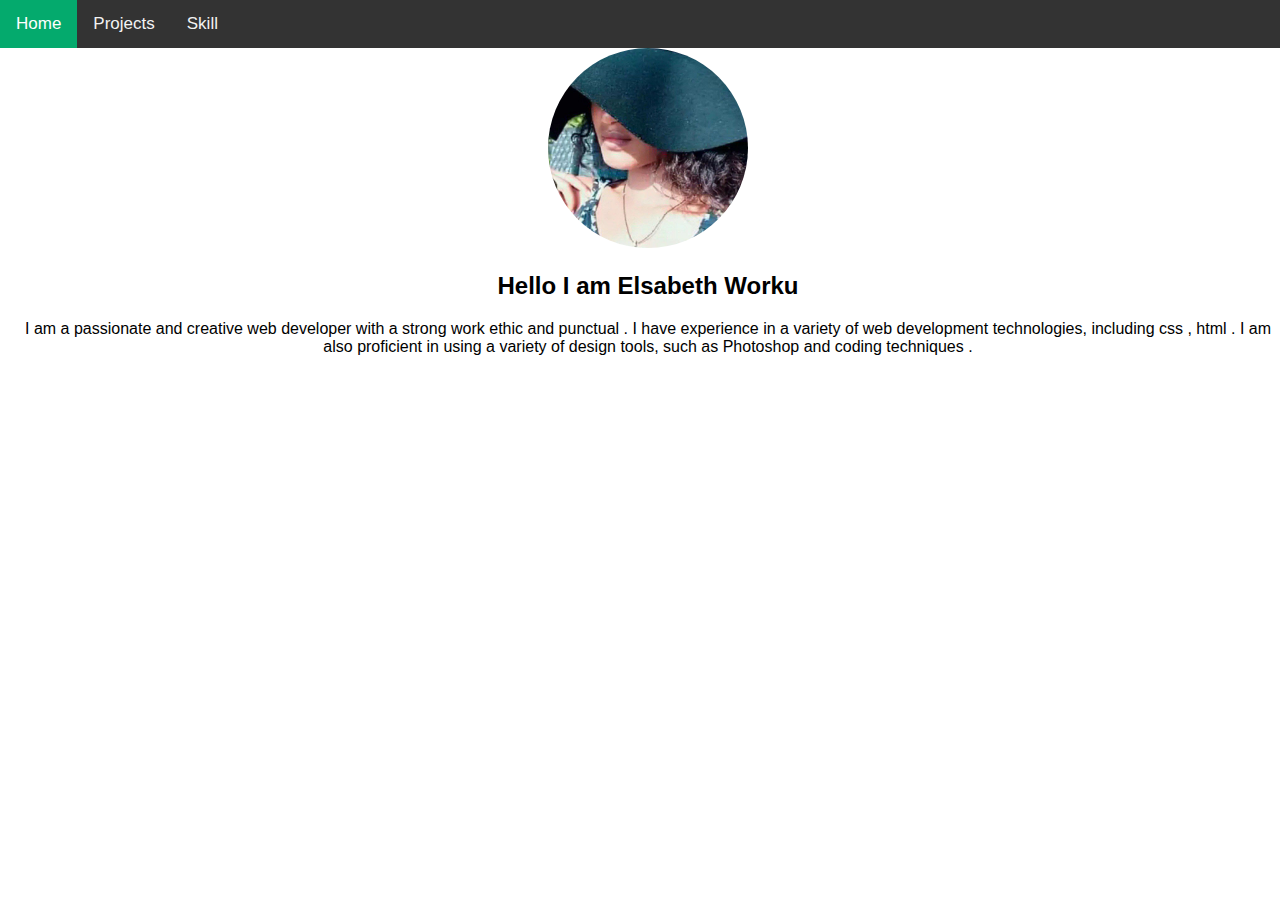
<file: index.html>
<!DOCTYPE html>
<html>
<head>
<meta name="viewport" content="width=device-width, initial-scale=1">
<link rel="stylesheet" href="nav.css">
</head>
<body>

<div class="topnav">
  <a class="active" href="#home">Home</a>
  <a href="#news">Projects</a>
  <a href="Skill.html">Skill</a>
 </div>

<div style="padding-left:16px" class="intro">
  <img src="myimage.jpg" alt="My image">
  <h2>Hello I am Elsabeth Worku</h2>
  <p>I am a passionate and creative web developer with a strong work ethic and punctual . I have experience in a variety of web development technologies, including css , html . I am also proficient in using a variety of design tools, such as Photoshop and coding techniques .</p>
</div>

</body>
</html>
</file>
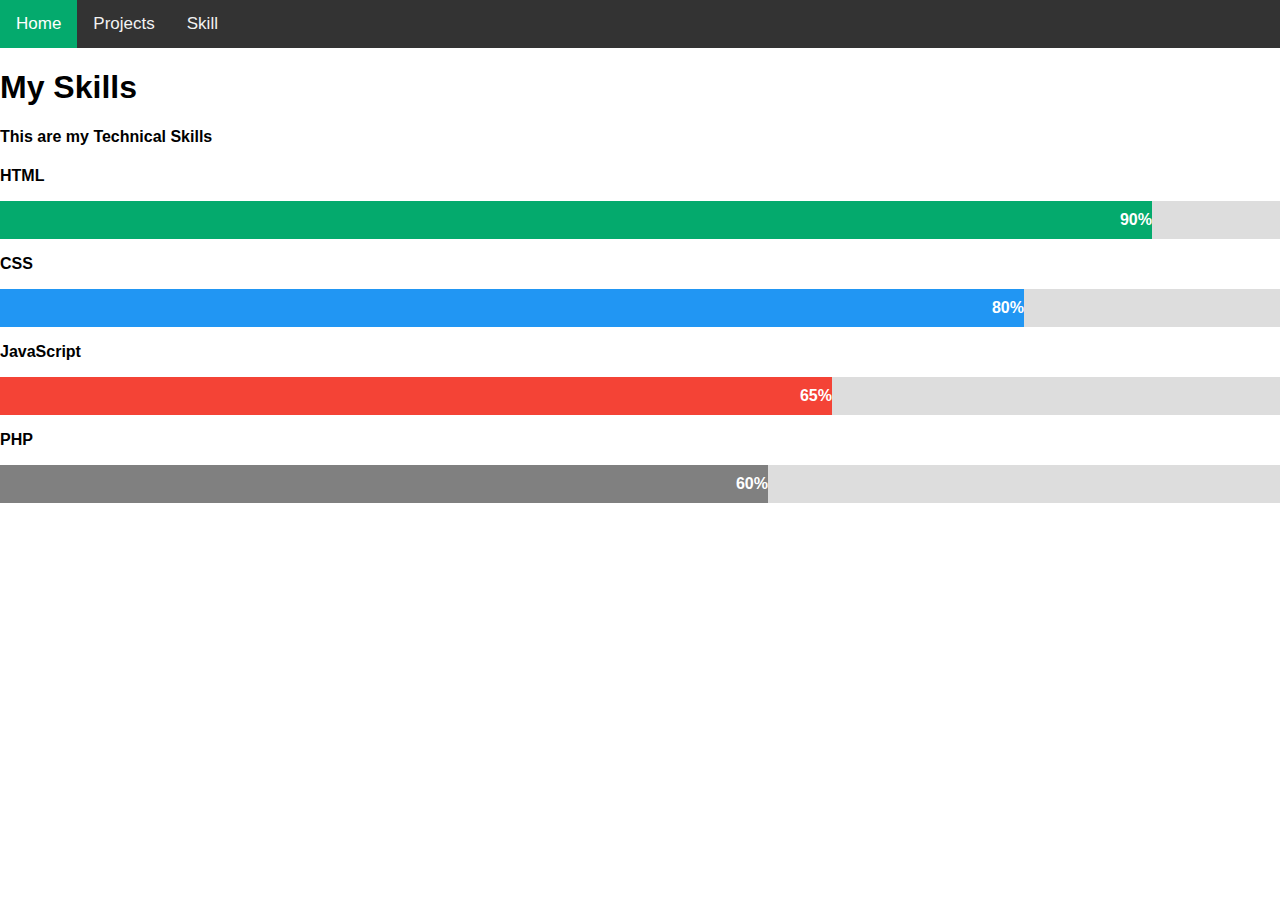
<file: Skill.html>
<!DOCTYPE html>
<html>
<head>
<meta name="viewport" content="width=device-width, initial-scale=1">
<link rel="stylesheet" href="skills.css">
</head>
<body>
<div class="topnav">
  <a class="active" href="index.html">Home</a>
  <a href="#news">Projects</a>
  <a href="#contact">Skill</a>
 </div>
<h1>My Skills</h1>
<h4>This are my Technical Skills <h4>
<p>HTML</p>
<div class="container">
  <div class="skills html">90%</div>
</div>

<p>CSS</p>
<div class="container">
  <div class="skills css">80%</div>
</div>

<p>JavaScript</p>
<div class="container">
  <div class="skills js">65%</div>
</div>

<p>PHP</p>
<div class="container">
  <div class="skills php">60%</div>
</div>

</body>
</html>
</file>
<file: nav.css>
body {
  margin: 0;
  font-family: Arial, Helvetica, sans-serif;
}

.topnav {
  overflow: hidden;
  background-color: #333;
}

.topnav a {
  float: left;
  color: #f2f2f2;
  text-align: center;
  padding: 14px 16px;
  text-decoration: none;
  font-size: 17px;
}

.topnav a:hover {
  background-color: #ddd;
  color: black;
}

.topnav a.active {
  background-color: #04AA6D;
  color: white;
}
.intro  {
  text-align: center;
}
.intro img{
border-radius: 50%;
height:200px;
}
</file>
<file: skills.css>
body {
  margin: 0;
  font-family: Arial, Helvetica, sans-serif;
}

.topnav {
  overflow: hidden;
  background-color: #333;
}

.topnav a {
  float: left;
  color: #f2f2f2;
  text-align: center;
  padding: 14px 16px;
  text-decoration: none;
  font-size: 17px;
}

.topnav a:hover {
  background-color: #ddd;
  color: black;
}

.topnav a.active {
  background-color: #04AA6D;
  color: white;
}
* {box-sizing: border-box}

.container {
  width: 100%;
  background-color: #ddd;
}

.skills {
  text-align: right;
  padding-top: 10px;
  padding-bottom: 10px;
  color: white;
}

.html {width: 90%; background-color: #04AA6D;}
.css {width: 80%; background-color: #2196F3;}
.js {width: 65%; background-color: #f44336;}
.php {width: 60%; background-color: #808080;}
</file>
